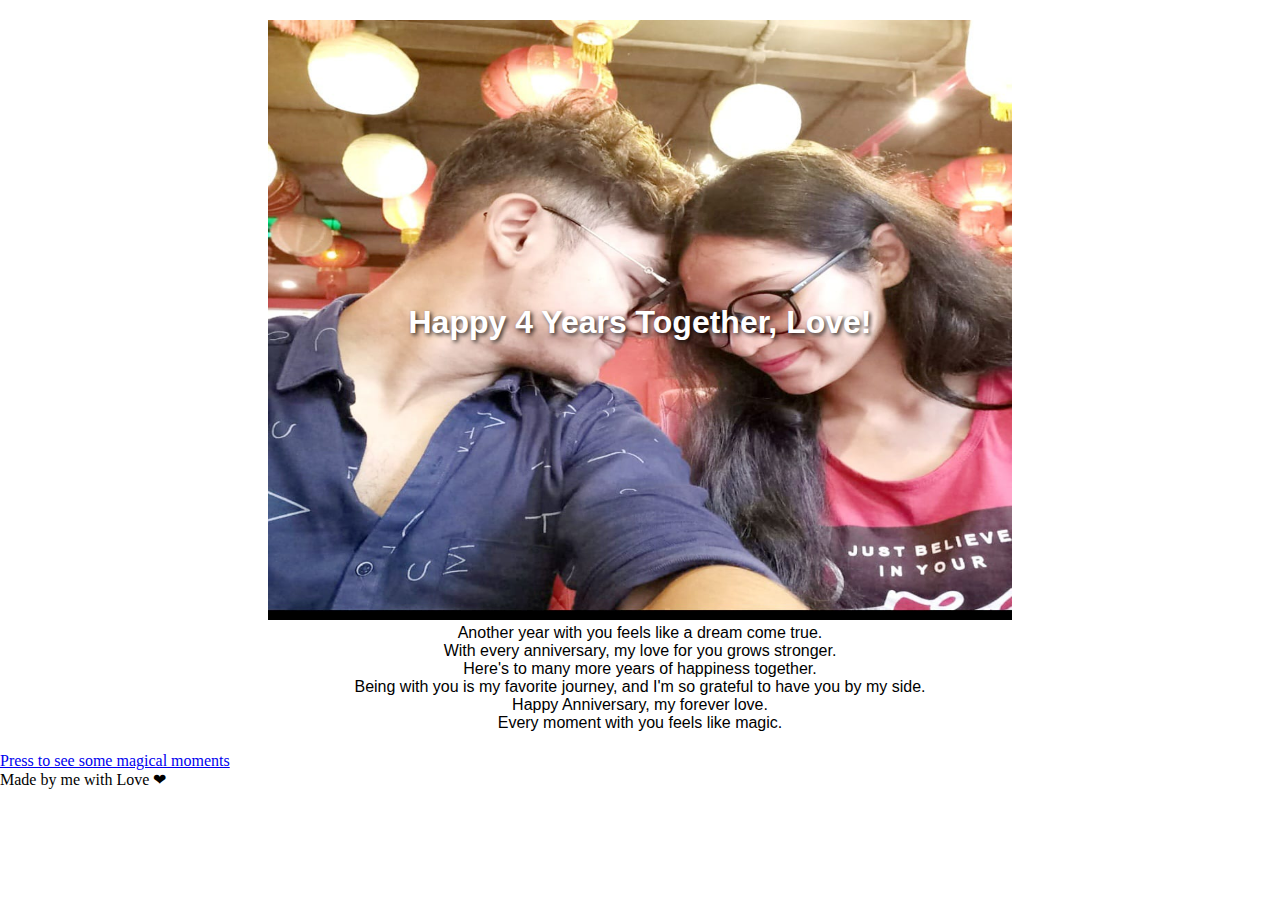
<file: index.html>
<!DOCTYPE html>
<html lang="en">
<head>
    <meta charset="UTF-8">
    <meta name="viewport" content="width=device-width, initial-scale=1.0">
    <title>Happy 4years Of Together, Love!</title>
    <link rel="stylesheet" href="style.css">
</head>
<body>
    <div class="container">
        <div class="image-container">
            <img src="images/image1.jfif" alt="Anniversary Photo" id="a">
            <div class="overlay-text">Happy 4 Years Together, Love!</div>
        </div>
        <div class="text-content">
            <p>Another year with you feels like a dream come true.</p>
            <p>With every anniversary, my love for you grows stronger.</p>
            <p>Here's to many more years of happiness together.</p>
            <p>Being with you is my favorite journey, and I'm so grateful to have you by my side.</p>
            <p>Happy Anniversary, my forever love.</p>
            <p>Every moment with you feels like magic.</p>
            </div>
            </div>
            
        <!-- Surprise Button -->
        <a href="love.html" class="button">Press to see some magical moments</a>
    
        <!-- Footer -->
        <footer>
            <p>Made by me with Love ❤ </p>
        </footer>
        

        
    </div>
    
</body>
</html>
</file>
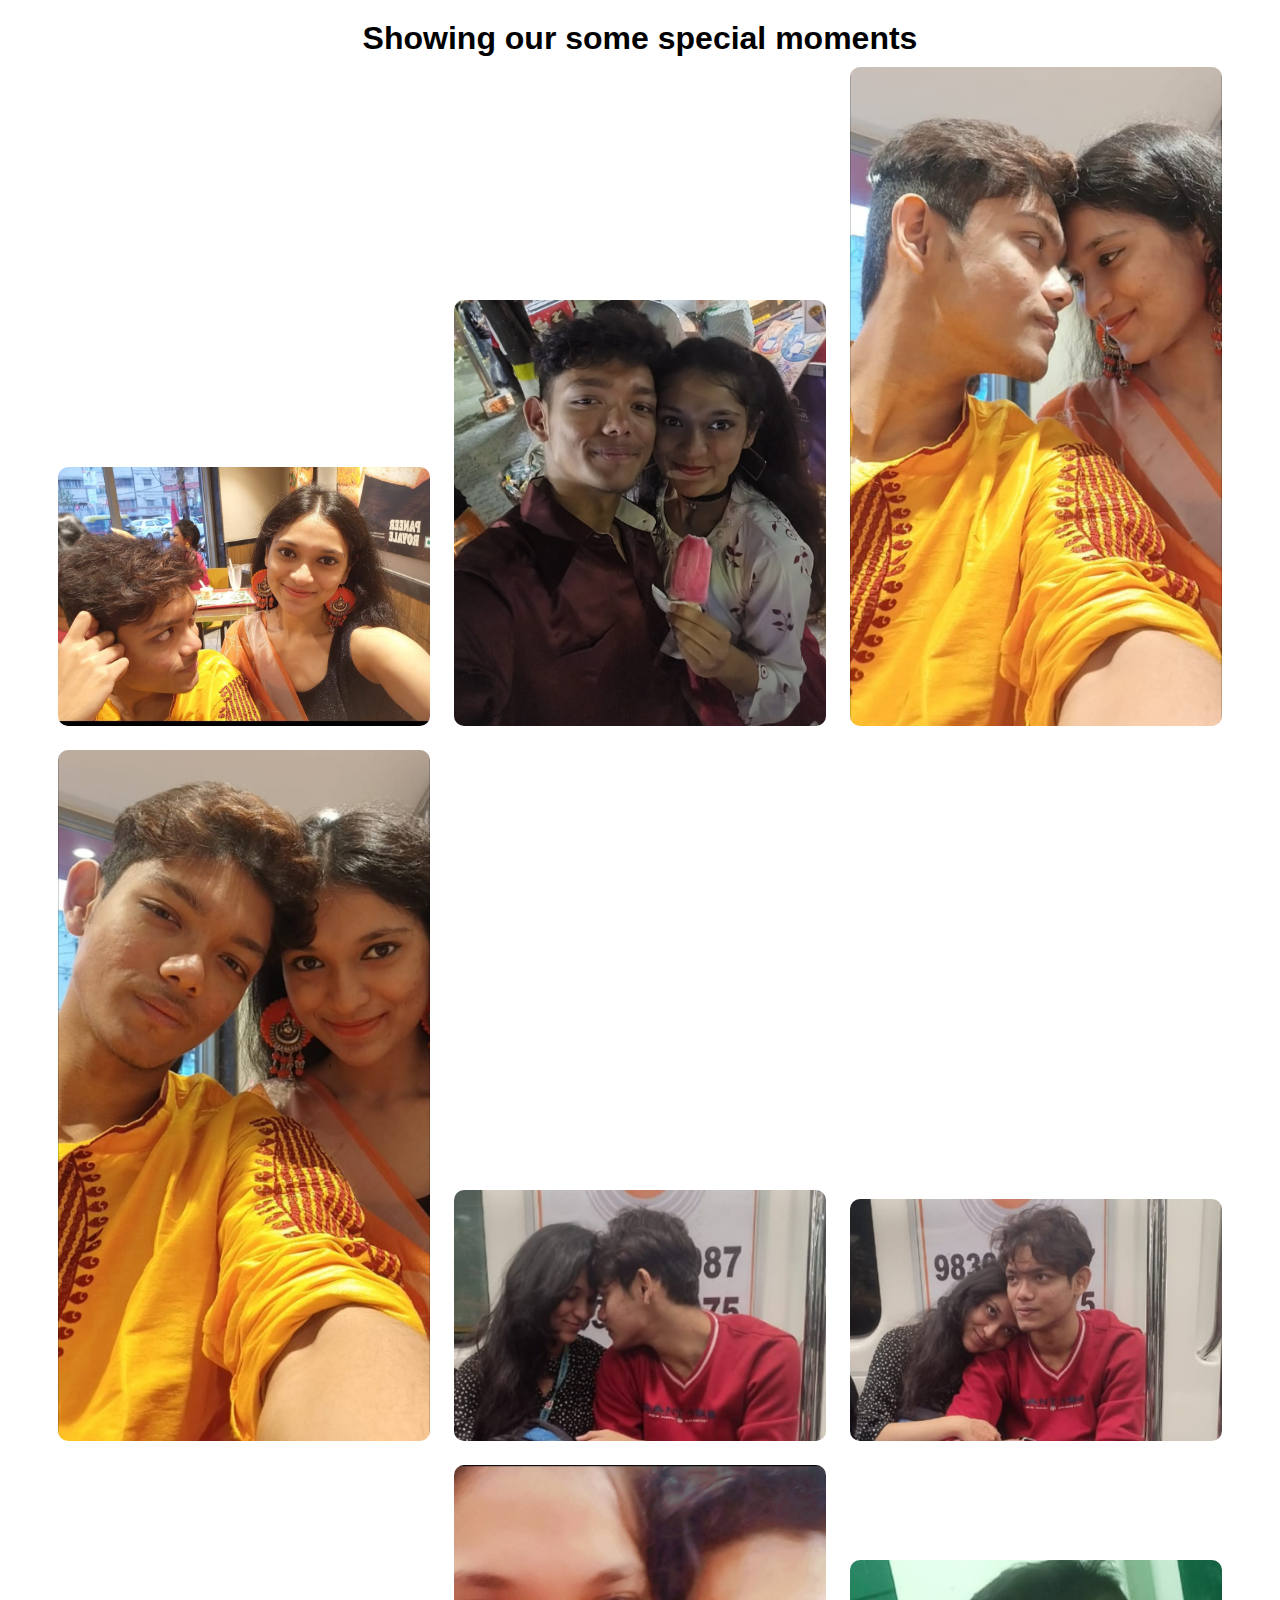
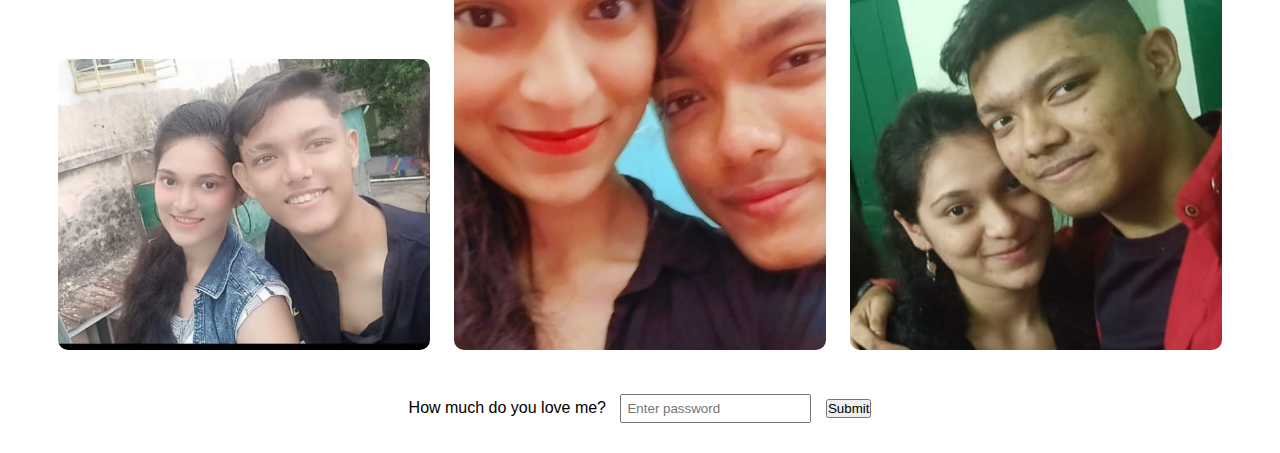
<file: love.html>
<!DOCTYPE html>
<html lang="en">
<head>
    <meta charset="UTF-8">
    <meta name="viewport" content="width=device-width, initial-scale=1.0">
    <title>Some Happy Memories</title>
    <link rel="stylesheet" href="style.css">
</head>
<body>
    <div class="container">
        <div class="photo-gallery">
            <h1>Showing our some special moments</h1>
            <img src="images/image3.jfif" alt="Photo 2">
            <img src="images/image2.jfif" alt="Photo 1">
            <img src="images/image4.jfif" alt="Photo 3">
            <img src="images/image5.jfif" alt="Photo 4">
            <img src="images/image6.jfif" alt="Photo 5">
            <img src="images/image7.jfif" alt="Photo 6">
            <img src="images/image8.jfif" alt="Photo 7">
            <img src="images/image9.jfif" alt="Photo 8">
            <img src="images/image10.jfif" alt="Photo 9">
            </div>
            <div class="password-container">
                <label for="password">How much do you love me?</label>
                <input type="password" id="password" placeholder="Enter password">
                <button id="loveMessage" onclick="checkPassword()">Submit</button>
            </div>
        
            <a href="surprise.html" class="button"></a>   
            <script src="script.js"></script>
    </div>
</body>
</html>
</file>
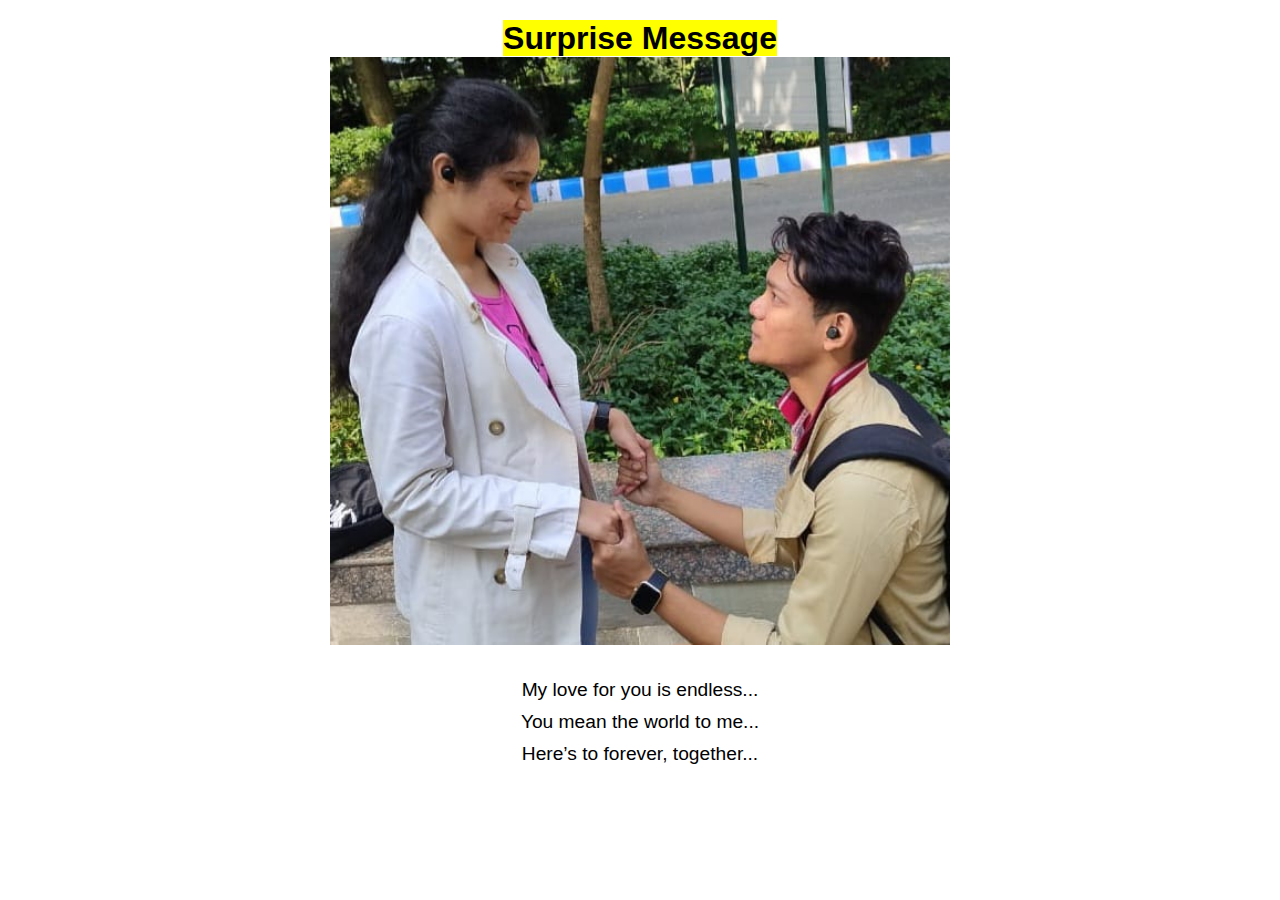
<file: surprise.html>
<!DOCTYPE html>
<html lang="en">
<head>
    <meta charset="UTF-8">
    <meta name="viewport" content="width=device-width, initial-scale=1.0">
    <title>Surprise Messages</title>
    <link rel="stylesheet" href="style.css">
</head>
<body>
    <div class="container">
        <h1><mark>Surprise Message</mark></h1>
        <img src="images/image11.jfif" alt="Final Photo" class="top-image">
        <div class="messages">
            <p>My love for you is endless...</p>
            <p>You mean the world to me...</p>
            <p>Here’s to forever, together...</p>
        </div>
       
    </div>
    
</body>
</html>
</file>
<file: style.css>
* {
    margin: 0;
    padding: 0;
    box-sizing: border-box;
}

.container {
    text-align: center;
    padding: 20px;
    font-family: Arial, sans-serif;
}

.image-container {
    position: relative;
}

.image-container img {
    width: 100%;
    height: auto;
}

.overlay-text {
    position: absolute;
    top: 50%;
    left: 50%;
    transform: translate(-50%, -50%);
    color: white;
    font-size: 2em;
    font-weight: bold;
    text-shadow: 2px 2px 4px rgba(0, 0, 0, 0.8);
}

.photo-gallery img {
    width: 30%;
    margin: 10px;
    border-radius: 10px;
    transition: transform 0.3s;
}

.photo-gallery img:hover {
    transform: scale(1.1);
}

.top-image {
    width: 50%;
    height: auto;
    margin-bottom: 20px;
}

.messages p {
    font-size: 1.2em;
    margin: 10px;
    animation: fadeIn 3s ease-in-out infinite;
}

.password-container {
    margin-top: 20px;
}

input[type="password"] {
    padding: 5px;
    margin: 10px;
}

@keyframes fadeIn {
    0% { opacity: 0; }
    50% { opacity: 1; }
    100% { opacity: 0; }
}
#a{
    height: 600px;
    width: 60%;
}
</file>
